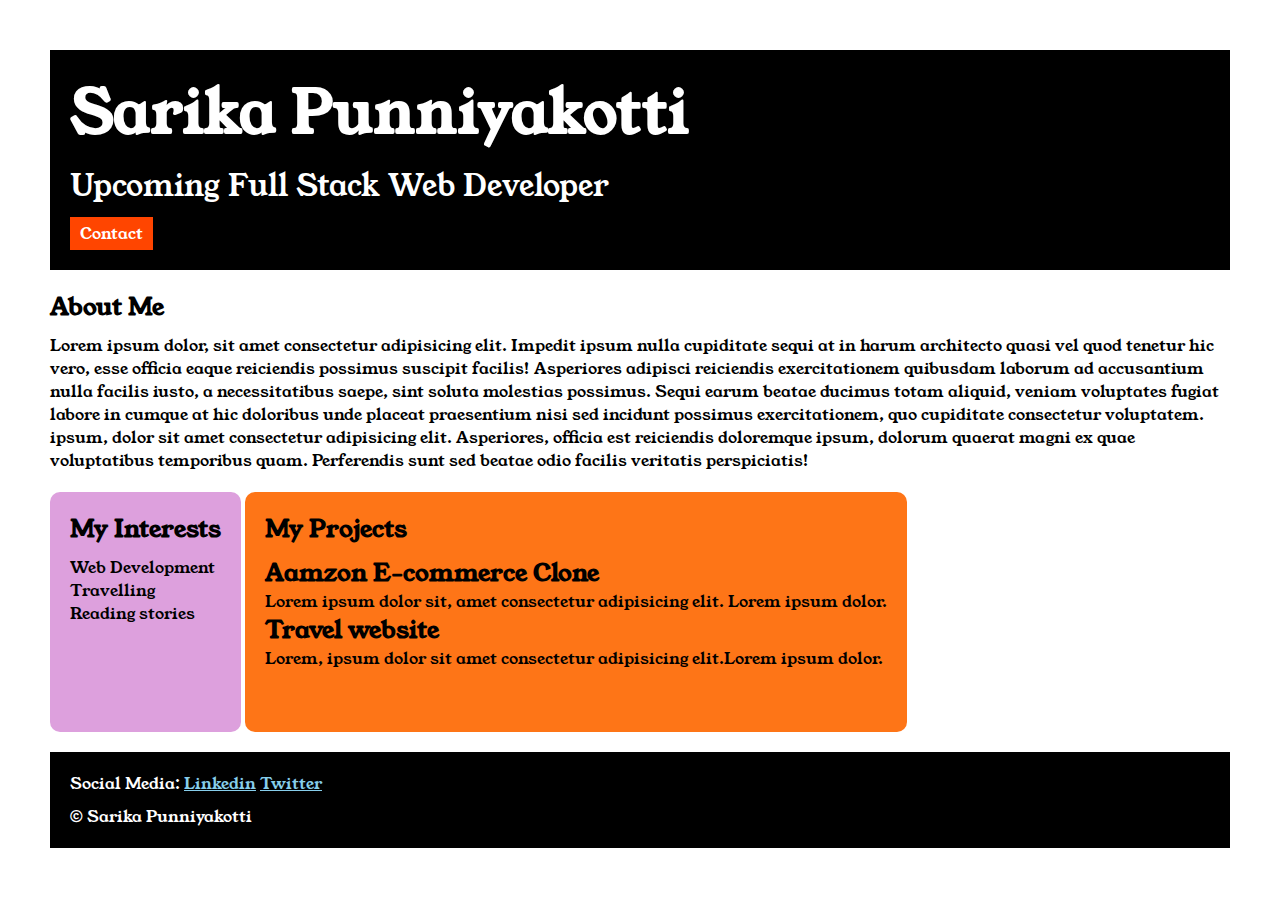
<file: index.html>
<!DOCTYPE html>
<html>

<head>

    <title>Portfolio</title>
    <link rel="stylesheet" href="style.css">
    <link rel="preconnect" href="https://fonts.googleapis.com">
    <link rel="preconnect" href="https://fonts.gstatic.com" crossorigin>
    <link href="https://fonts.googleapis.com/css2?family=Young+Serif&display=swap" rel="stylesheet">
</head>

<body>
    <div class="container">
        <div class="section-one">
            <h1 class="section-one__name">Sarika Punniyakotti</h1>
            <p class="section-one__role">Upcoming Full Stack Web Developer</p>
            <a class="section-one__contact" href="contactform.html">Contact</a>
        </div>
        <div class="section-two">
            <h2 class="section-two__title">About Me</h2>
            <p class="section-two__desc">Lorem ipsum dolor, sit amet consectetur adipisicing elit. Impedit ipsum nulla
                cupiditate sequi at in harum
                architecto quasi vel quod tenetur hic vero, esse officia eaque reiciendis possimus suscipit facilis!
                Asperiores
                adipisci reiciendis exercitationem quibusdam laborum ad accusantium nulla facilis iusto, a
                necessitatibus saepe,
                sint soluta molestias possimus. Sequi earum beatae ducimus totam aliquid, veniam voluptates fugiat
                labore in
                cumque at hic doloribus unde placeat praesentium nisi sed incidunt possimus exercitationem, quo
                cupiditate
                consectetur voluptatem. ipsum, dolor sit amet consectetur adipisicing elit. Asperiores, officia est
                reiciendis
                doloremque ipsum, dolorum quaerat magni ex quae voluptatibus temporibus quam. Perferendis sunt sed
                beatae odio
                facilis veritatis perspiciatis!</p>
        </div>
        <div class="section-three">
            <h2 class="section-three__title">My Interests</h2>
            <ul class="section-three__desc">
                <li>Web Development</li>
                <li>Travelling</li>
                <li>Reading stories</li>
            </ul>
        </div>

        <div class="section-four">
            <h2 class="section-four__title"> My Projects</h2>
            <ul class="section-four__desc">
                <li>
                    <h2>Aamzon E-commerce Clone</h2>
                    <p>Lorem ipsum dolor sit, amet consectetur adipisicing elit. Lorem ipsum dolor.</p>
    
                        
                </li>
                <li>
                    <h2>Travel website</h2>
                    <p>Lorem, ipsum dolor sit amet consectetur adipisicing elit.Lorem ipsum dolor. </p>
                        
                        
                </li>
            </ul>
        </div>
        <div class="section-five">
            <p class="section-five__title">Social Media:
                <a href="https://www.linkedin.com/in/sarika-p-3990ab236/" target="_blank">Linkedin</a>
                <a href="https://twitter.com/sarikaSP_19" target="_blank">Twitter</a>
            </p>
            <p class="section-five__desc">&copy; Sarika Punniyakotti</p>
        </div>

    </div>
</body>

</html>
</file>
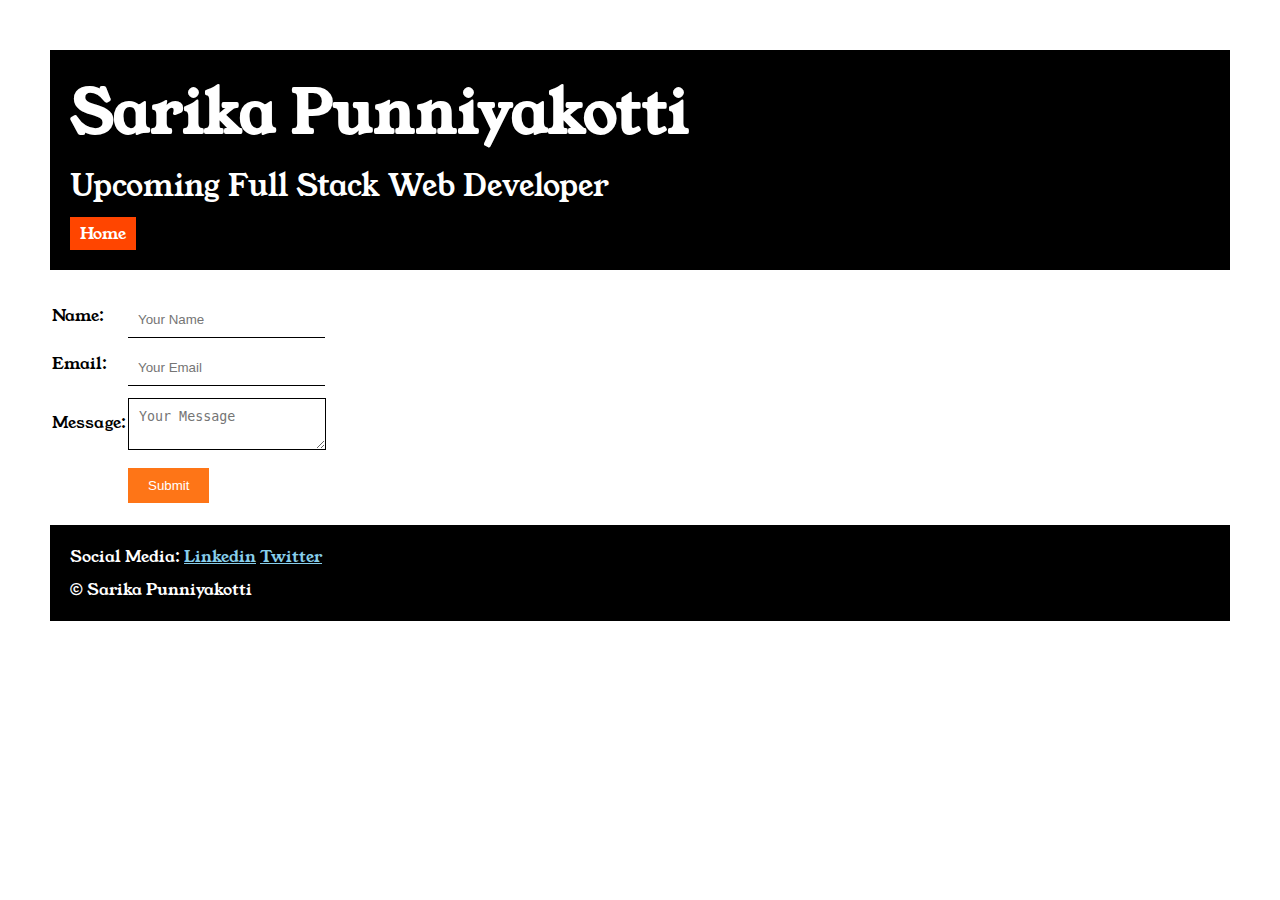
<file: contactform.html>
<!DOCTYPE html>
<html lang="en">
<head>
    <meta charset="UTF-8">
    <meta name="viewport" content="width=device-width, initial-scale=1.0">
    <title>contactform</title>
    <link rel="stylesheet" href="style.css">
    <link rel="preconnect" href="https://fonts.googleapis.com">
    <link rel="preconnect" href="https://fonts.gstatic.com" crossorigin>
    <link href="https://fonts.googleapis.com/css2?family=Young+Serif&display=swap" rel="stylesheet">
</head>
<body>
<div class="container">
    <div class="section-one">
        <h1 class="section-one__name">Sarika Punniyakotti</h1>
        <p class="section-one__role">Upcoming Full Stack Web Developer</p>
        <a class="section-one__contact" href="index.html">Home</a>
    </div>
    <div class="contact-form">
    <form>
        <table>
            <tr>
                <td>
                    Name:
                </td>
                <td>
                    <input type="text" placeholder="Your Name" class="contact-form__input">
                </td>
            </tr>
            <tr>
                <td>
                    Email:
                </td>
                <td>
                    <input type="email" placeholder="Your Email" class="contact-form__input">
                </td>
            </tr>
            <tr>
                <td>
                    Message:
                </td>
                <td>
                    <textarea placeholder="Your Message" class="contact-form__textarea"></textarea>
                    </textarea>
                </td>
            </tr>
            <tr>
                <td>
    
                </td>
                <td>
                    <input type="submit" class="contact-form__submit">
                </td>
            </tr>
        </table>
    </form>
</div>
    <div class="section-five">
        <p class="section-five__title">Social Media:
            <a href="https://www.linkedin.com/in/sarika-p-3990ab236/" target="_blank">Linkedin</a>
            <a href="https://twitter.com/sarikaSP_19" target="_blank">Twitter</a>
        </p>
        <p class="section-five__desc">&copy; Sarika Punniyakotti</p>
    </div>

</div>
</body>
</html>
</file>
<file: style.css>
*{
    padding: 0;
    margin: 0;
}
body{
        font-family: "Young Serif", serif;
        font-weight: 400;
        font-style: normal;
       }
    .container{
        padding: 50px;
    }
    .section-one{
        background-color: black;
        color: white;
        padding: 20px;
    }
    .section-one__contact{
        text-decoration: none;
        background-color: orangered;
        color: white;
        padding-left: 10px;
        padding-right: 10px;
        padding-top: 5px;
        padding-bottom: 5px;
        display: inline-block;
        margin-top: 10px;
    }
    .section-one__name{
        font-size:60px ;
    }
    .section-one__role{
        font-size: 30px;
        margin-top: 10px;
    }
.section-two,.section-three,.section-four,.section-five{
  margin-top: 20px;
}

.section-two__desc,.section-three__desc,.section-four__desc,.section-five__desc{
    margin-top: 10px;
  }
  .section-five{
    background-color: black;
    color: white;
    padding: 20px;
  }
  .section-five__title a{
    color: skyblue;
  }
  .section-three li,.section-four li{
    list-style: none;
  }
  .section-three{
    background-color:plum;
    color: black;
    padding: 20px;
    display: inline-block;
    height: 200px;
    border-radius: 10px;
    vertical-align: top;
    
  }
  .section-four{
    background-color:#FE7517;
    color: black;
    padding: 20px;
    display: inline-block;
    height: 200px;
    border-radius: 10px;
    vertical-align: top;
    
  }
  
.contact-form{
  margin-top: 20px;
}
.contact-form__input,.contact-form__textarea,.contact-form__submit{
  margin-top: 10px;
}
.contact-form__input{
  border:none;
  padding:10px;
  border-bottom: solid black 1px;
}

.contact-form__textarea{
  border:none;
  padding:10px;
  border: solid black 1px;
}
.contact-form__submit{

  background-color: #FE7517;
  border:none;
  padding-left: 20px;
  padding-right: 20px;
  padding-top: 10px;
  padding-bottom: 10px;
  color:white
}
</file>
